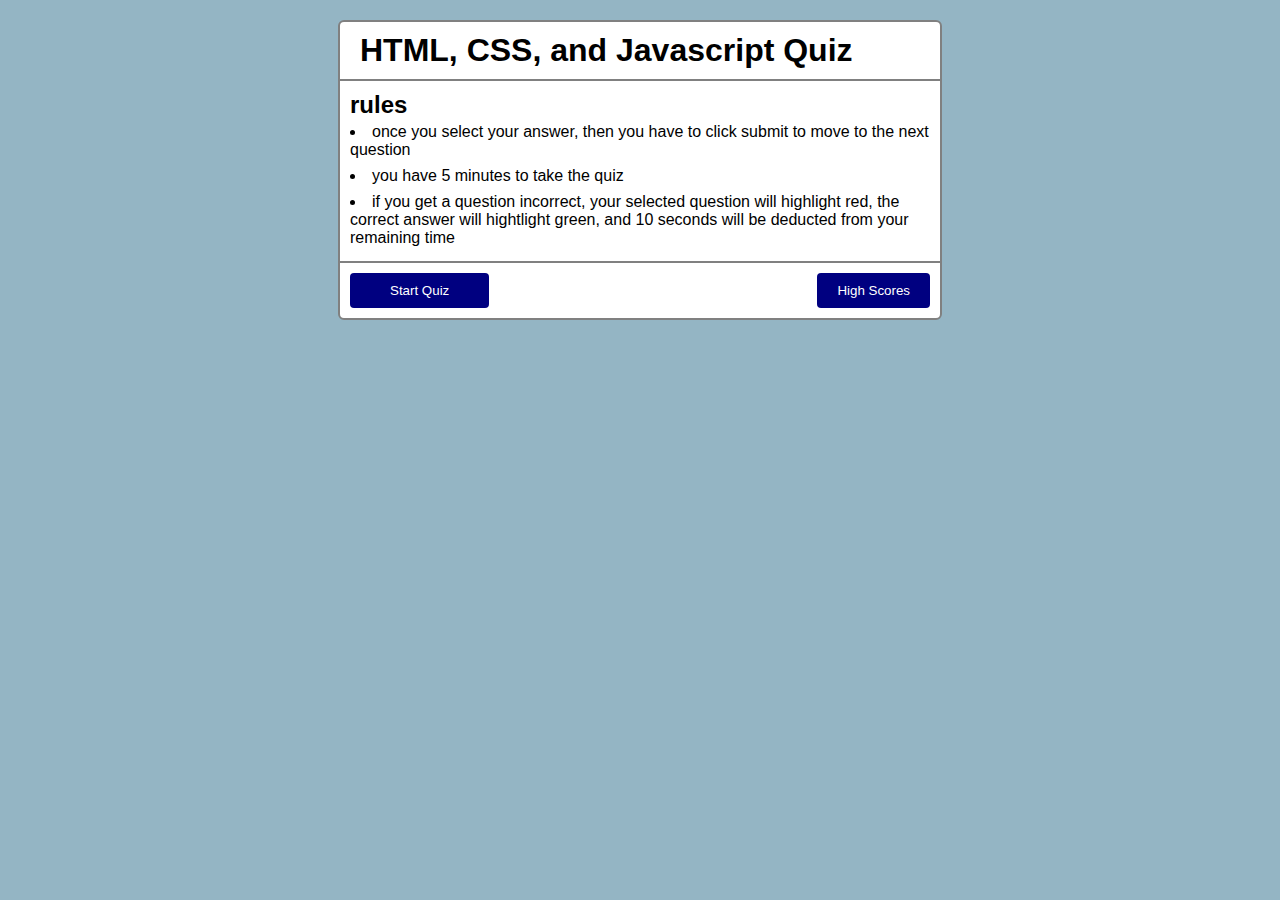
<file: index.html>
<!DOCTYPE html>
<html lang="en">
  <head>
    <meta charset="UTF-8" />
    <meta http-equiv="X-UA-Compatible" content="IE=edge" />
    <meta name="viewport" content="width=device-width, initial-scale=1.0" />
    <link rel="stylesheet" href="assets/css/style.css" class="style" />
    <title>Start</title>
  </head>
  <body>
    <div class="container">
      <header class="header">
        <h1>HTML, CSS, and Javascript Quiz</h1>
      </header>
      <div class="main">
        <h2 class="rules-title">rules</h2>
        <ul class="rules">
          <li class="rule">
       once you select your answer, then you have to click submit to move to the next question
          </li>
          <li class="rule">
          you have 5 minutes to take the quiz
          </li>
          <li class="rule">
  if you get a question incorrect, your selected question will highlight red, the correct answer will hightlight green, and 10 seconds will be deducted from your remaining time
          </li>

        </ul>
      </div>
      <footer class="footer">
        <button href="./quiz.html" class="btn" id="start"><a class='btn' href='quiz.html'>Start Quiz</a></button>
        <button class="btn" id="highScores">
          <a href="./score.html" style="text-decoration: none; color: white"
            >High Scores</a
          >
        </button>
      </footer>
    </div>
    <script src="index.js"></script>
  </body>
</html>
</file>
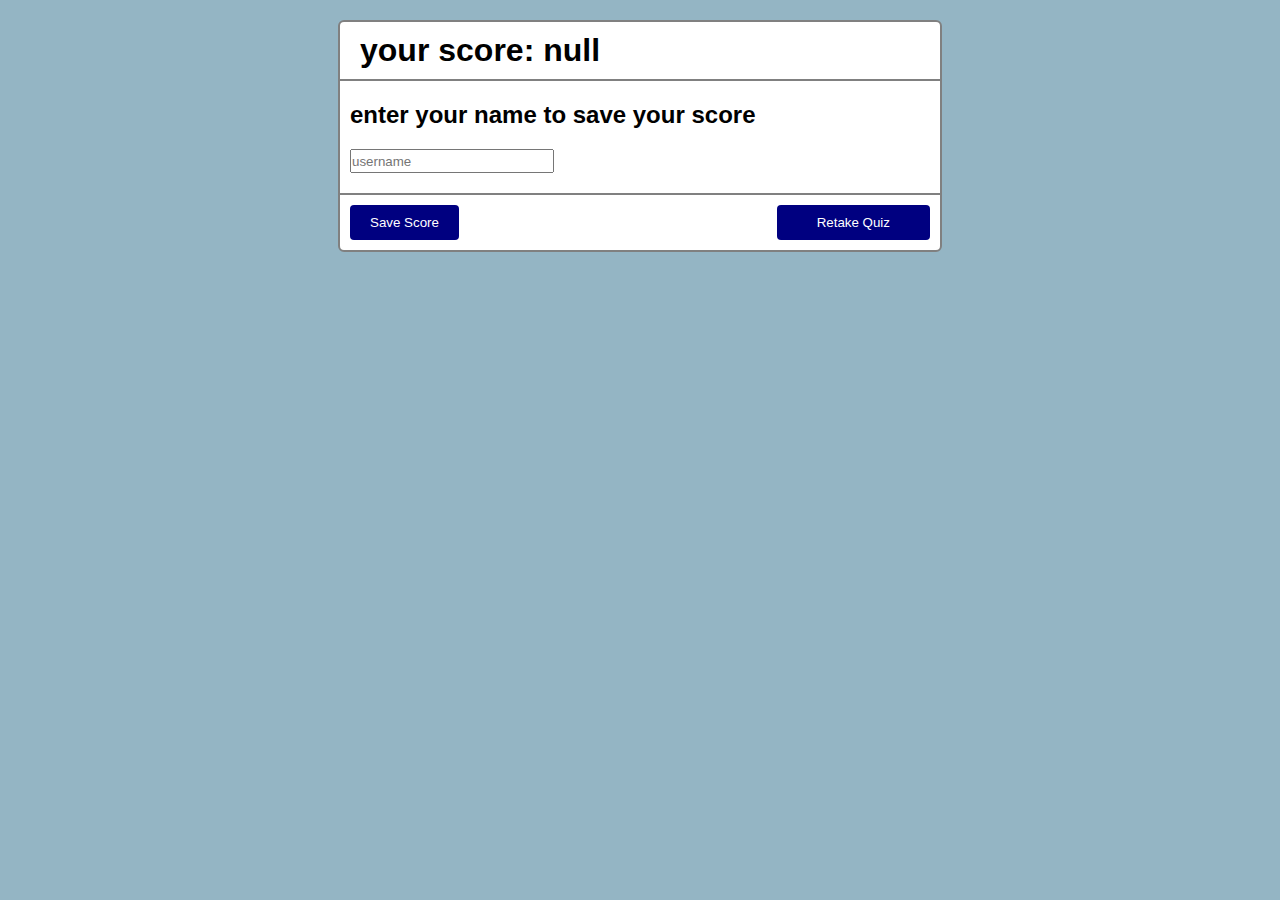
<file: end.html>
<!DOCTYPE html>
<html lang="en">
<head>
    <meta charset="UTF-8">
    <meta http-equiv="X-UA-Compatible" content="IE=edge">
    <meta name="viewport" content="width=device-width, initial-scale=1.0">
    <title>End Screen</title>
    <link rel="stylesheet" href="assets/css/style.css" class="style">
</head>
<body>
    <div class="container">
        <header class="header">
          <h1 id="scoreDisplay"></h1>
        </header>
        <form>
            <h2>enter your name to save your score</h2>
            <input type="text" name="username"id="username"placeholder="username"/>
      
        <footer class="footer">
            <button class="btn" type='submit'id="save">Save Score</button>
            <button href='index.html'class="btn" id="retakeQuiz"><a class='btn' href='index.html'>Retake Quiz</a></button>
          </footer>  
        </form>
        <script src="end.js"></script>
</body>
</html>
</file>
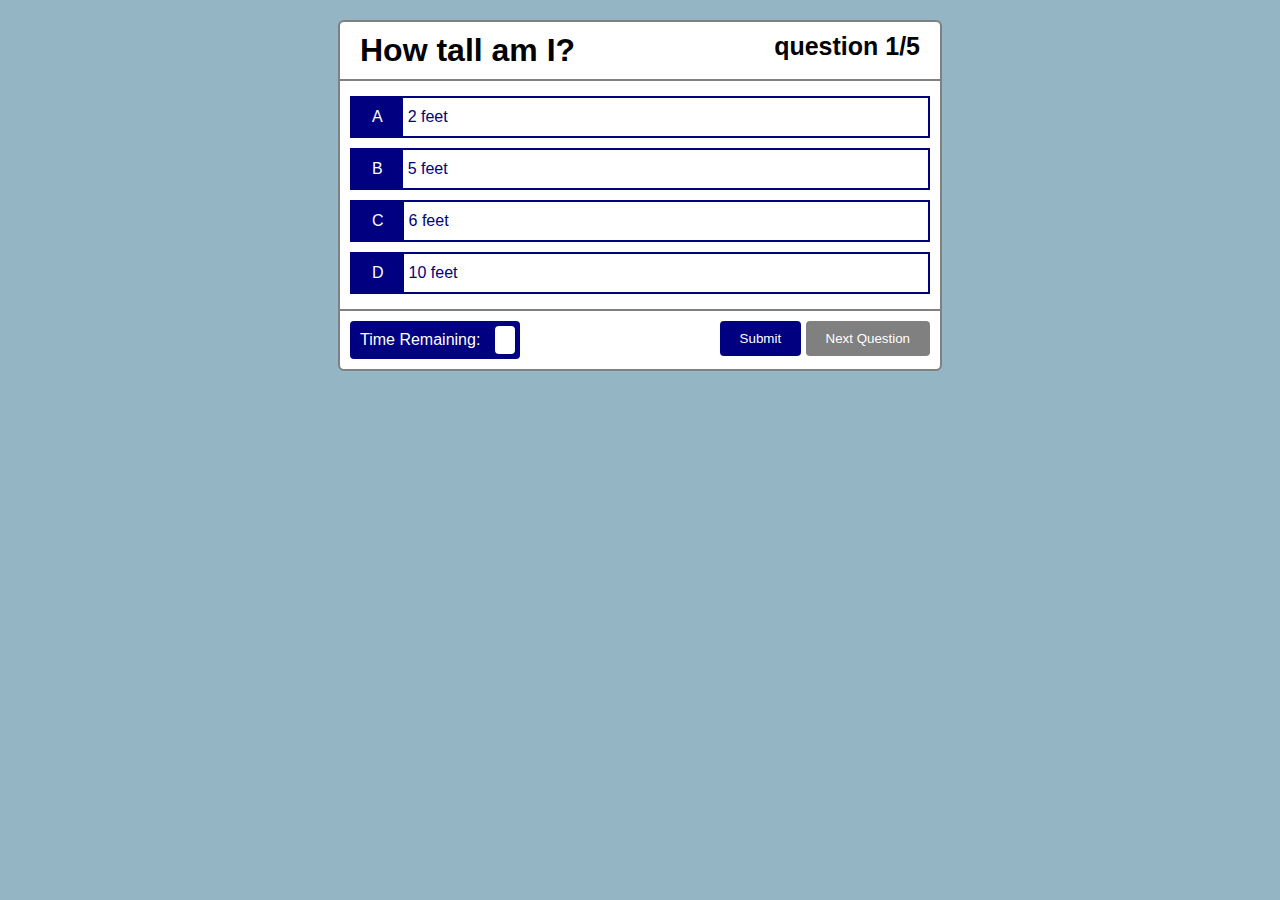
<file: quiz.html>
<!DOCTYPE html>
<html lang="en">
  <head>
    <meta charset="UTF-8" />
    <meta http-equiv="X-UA-Compatible" content="IE=edge" />
    <meta name="viewport" content="width=device-width, initial-scale=1.0" />
    <title>Quiz</title>
    <link rel="stylesheet" href="assets/css/style.css" class="style" />
    <script defer src="assets/js/script.js"></script>
  </head>
  <body>
    <div class="container">
      <header class="header">
        <h1 class="question" id="question"></h1>
        <h1 class="questionCounter" id="question-counter">1/4</h1>
      </header>
      <ul class="choices">
        <li class="choice">
          <p class="choice-letter">A</p>
          
          <input id='a'type='radio'name='choice-input'class="choice-input" data-number="1"></input>
          <label for='a'class="choice-text "data-number="1">text goes here</label>

        </li>

        <li class="choice">
          <p class="choice-letter">B</p>
          <input id='b'type='radio'name='choice-input'class="choice-input " data-number="2"></input>
          <label for='b'class="choice-text"data-number="2"></label>

        </li>

        <li class="choice">
          <p class="choice-letter">C</p>
          <input id='c'type='radio'name='choice-input'class="choice-input" data-number="3"></input>
          <label for='c'class="choice-text"data-number="3"></label>

        </li>

        <li class="choice">
          <p class="choice-letter">D</p>
          <input id='d'type='radio' name='choice-input' class="choice-input" data-number="4"></input>
          <label for='d'class="choice-text"data-number="4"></label>

        </li>
      </ul>
      <footer class="footer">
        <div class="timer">
          <p class="time-text">Time Remaining:</p>
          <p class="count-down"></p>
        </div>
        <div class="buttons">
        <button class="btn submit" >Submit</button>
        <button class="btn nextQuestion disabled">Next Question</button>
      </div>
      </footer>
    </div>

  </body>
</html>
</file>
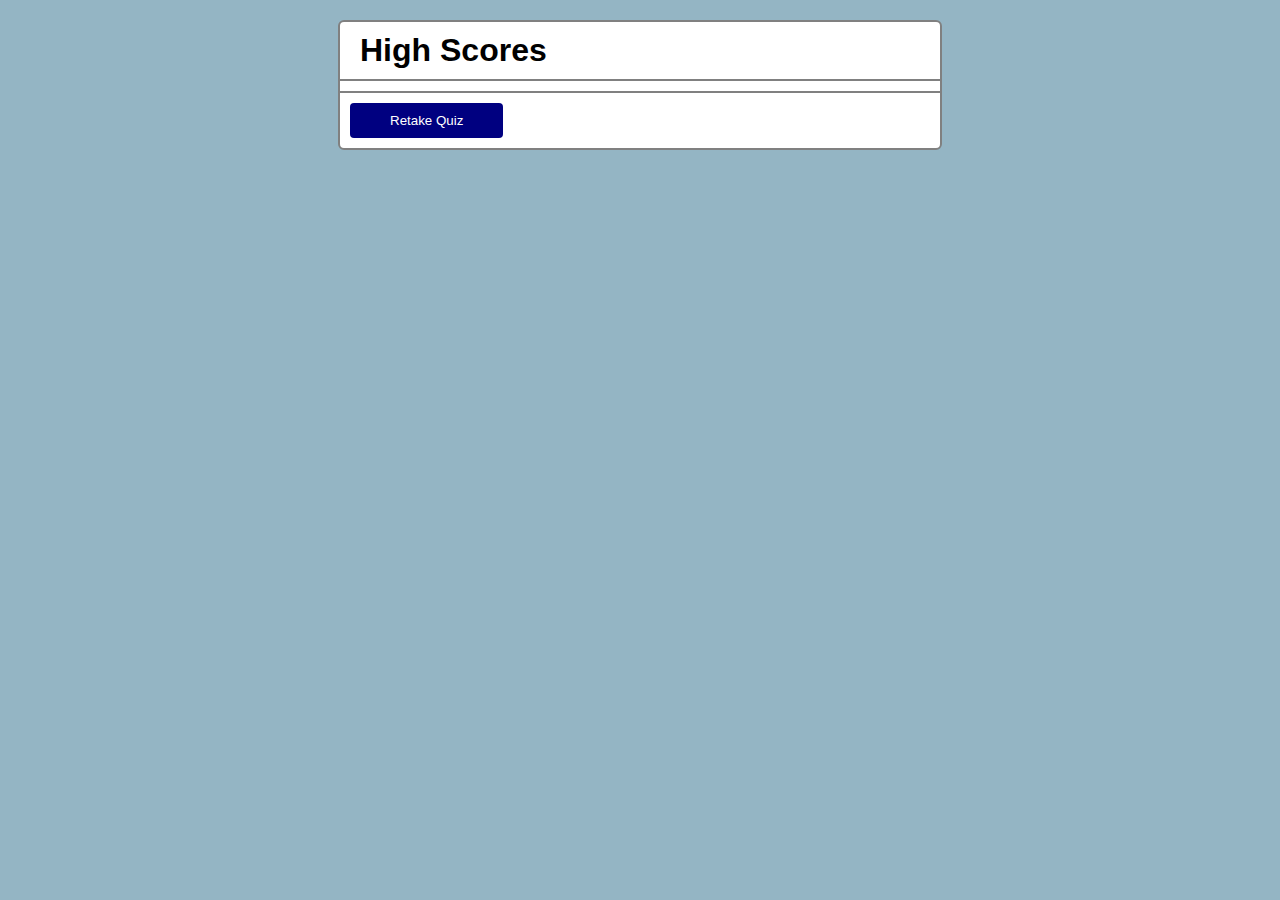
<file: score.html>
<!DOCTYPE html>
<html lang="en">
  <head>
    <meta charset="UTF-8" />
    <meta http-equiv="X-UA-Compatible" content="IE=edge" />
    <meta name="viewport" content="width=device-width, initial-scale=1.0" />
    <title>Scores</title>
    <link rel="stylesheet" href="assets/css/style.css" class="style" />
  </head>
  <body>
    <div class="container">
      <header class="header">
        <h1>High Scores</h1>
      </header>
      <div class="scores">
        <ul class="score-list"></ul>
      </div>
      <footer class="footer">
        <button href="index.html" class="btn" id="retakeQuiz">
          <a href="index.html" class="btn">
          Retake Quiz
        </a>
      </button>
      </footer>
    </div>
    <script src="score.js"></script>
  </body>
</html>
</file>
<file: assets/css/style.css>
* {
  margin: 0;
  padding: 0;
}

body {
  background-color: rgb(148, 181, 196);
  font-family: sans-serif;


}
.container {
  margin: 20px auto;
  max-width: 600px;
  border: 2px solid gray;
  background-color: white;
  border-radius: 6px;
}

/* ******************/
/* START SCREEN */
/********************/

.startScreen {
  position: absolute;
  display: none;
  background: white;
  width: 100%;
  height: 100%;
  border: 2px solid gray;
}

.btn {
  text-decoration: none;
  background-color: navy;
  color: white;
  padding: 10px 20px;
  border-radius: 4px;
  border: none;
}
.btn:active {
  background-color: pink;
}


.main {
  padding: 0 10px; 
}

.rule{
list-style-position: inside;
padding: 4px 0;
}



.header {
  display: flex;
  justify-content: space-between;
  margin: 0 0 10px 0;
  padding: 10px 20px;
  border-bottom: 2px solid gray;
}












/* ******************/
/* QUIZ SCREEN */
/********************/



.choices {
  display: flex;
  flex-wrap: wrap;
}

.choice {
  display: flex;
  flex: 1 1 100%;
  list-style: none;
  border: 2px solid navy;
  margin: 5px 10px;
  cursor: pointer;
}

.choiceLabel {
  width: 100%;
}

.choice-letter {
  color: white;
  background-color: navy;
  padding: 10px 20px;
}

.choice-text {
  padding: 10px 5px;
  color: navy;
  -webkit-appearance: none;
  appearance: none;
  width: 100%;
}

.choice:hover {
  background-color: pink;
}

.choice-input {
  display: none;
}


.selected {
  background-color: lightblue;

  
  
}
.correct {
  color: #155724;
  background: #d4edda;
  border: 2px solid #c3e6cb;
}

.incorrect {
  color: #721c24;
  background: #f8d7da;
  border: 2px solid #f5c6cb;
}



.questionCounter {
  text-align: right;
  font-size: 25px;
}












/* footer styles */
.footer {
  display: flex;
  justify-content: space-between;
  border-top: 2px solid gray;
  margin: 10px 0 0 0;
  padding: 10px;
}

.timer {
  display: flex;
  background-color: navy;
  border-radius: 4px;
}

.time-text {
  color: white;
  padding: 10px 10px;
  border-radius: 4px;
}
.count-down {
  color: navy;
  margin: 5px;
  padding: 5px 10px;
  background-color: white;
  border-radius: 4px;
}

.submit {
  text-decoration: none;
  background-color: navy;
  color: white;
  padding: 10px 20px;
  border-radius: 4px;
}
.nextQuestion:hover,
.submit:hover {
  background-color: pink;
}
.disabled {
  background-color: gray;
  pointer-events: none;
}


/* ******************/
/* END SCREEN */
/********************/

form  h2{
  padding: 10px;
}
form input {
  height: 20px;
  width: 200px;
  margin: 10px;
}






/* ******************/
/* SCORE SCREEN */
/********************/


.list-item {
  flex: 1 1 100%;
  border: 2px solid gray;
  margin: 5px 10px;
  padding: 10px;
  list-style-position: inside;
}
</file>
